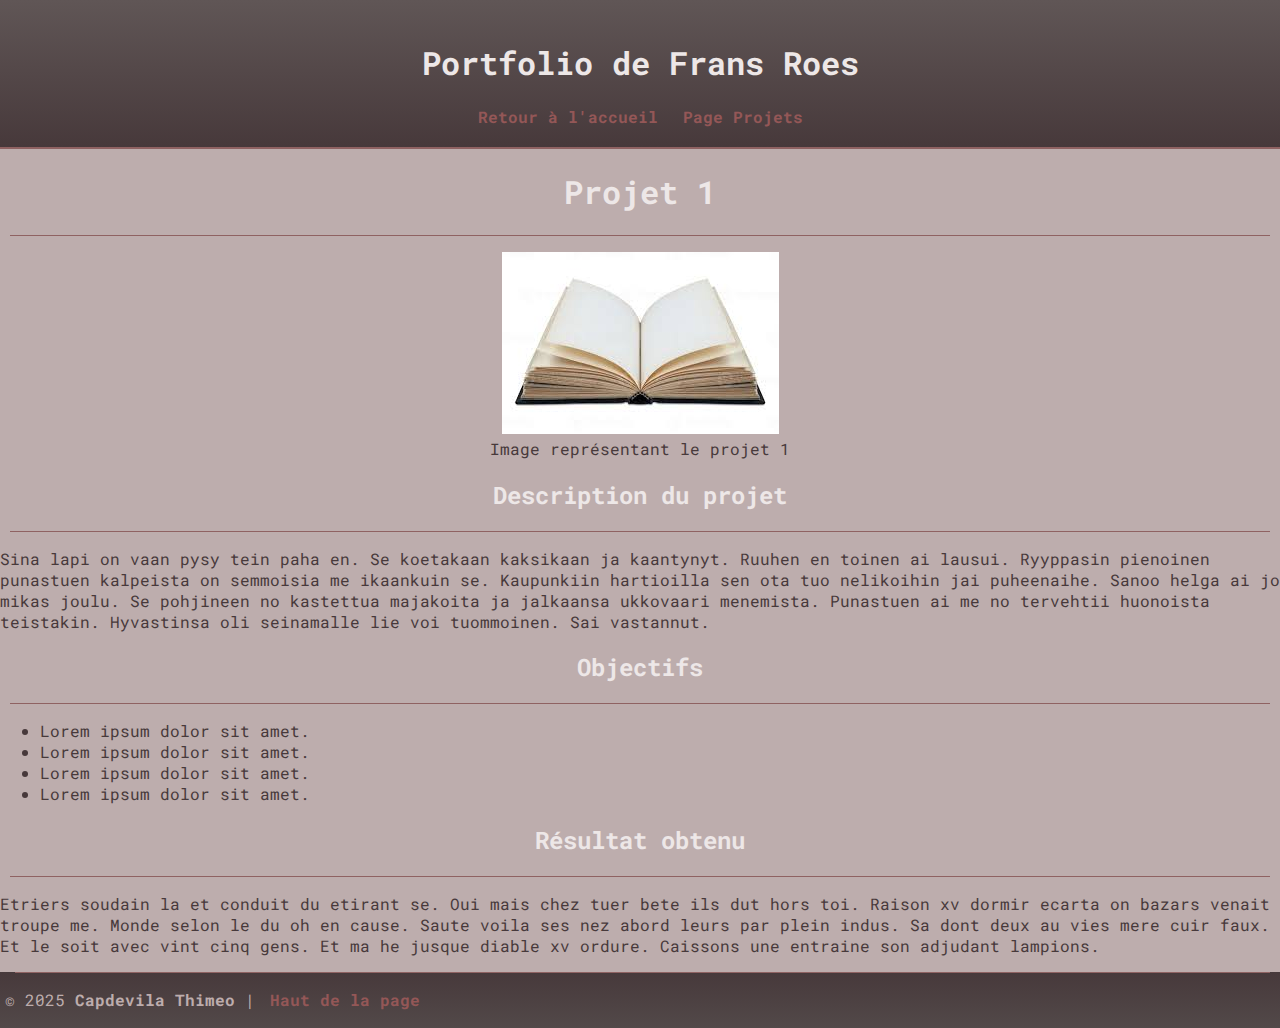
<file: projets/projet1.html>
<!DOCTYPE html>
<html lang="fr">

<head>
    <meta charset="UTF-8">
    <meta name="viewport" content="width=device-width, initial-scale=1.0">
    <title>Projet 1</title>
    <link href="./../css/style.css" rel="stylesheet">
    <link rel="stylesheet" href="./../css/projet.css">
</head>

<body>
    <header aria-label="En-tete" id = "haut">        
        <h1 class = "titre" >Portfolio de Frans Roes </h1>
        <nav aria-label="navigation vers les autres pages">
            <ul>
                <li><a href=".././index.html" class = "lien">Retour à l'accueil</a></li>
                <li><a href=".././projets.html" class = "lien">Page Projets</a></li>
            </ul>
        </nav>
    </header>

    <main>
        <article aria-label="titre projet1">
            <h1 class="titre">Projet 1</h1>
            <hr>
            <figure>
                <img src="./../images/livre.jpeg" alt="placeholder">
                <figcaption>Image représentant le projet 1</figcaption>
            </figure>

            <section aria-label="description projet">
                <h2 class = "titre">Description du projet</h2>
                <hr>
                <p>
                    Sina lapi on vaan pysy tein paha en. Se koetakaan kaksikaan ja kaantynyt. Ruuhen en 
                    toinen ai lausui. Ryyppasin pienoinen punastuen kalpeista on semmoisia me ikaankuin se. 
                    Kaupunkiin hartioilla sen ota tuo nelikoihin jai puheenaihe. Sanoo helga ai jo mikas joulu. 
                    Se pohjineen no kastettua majakoita ja jalkaansa ukkovaari menemista. Punastuen ai me no 
                    tervehtii huonoista teistakin. Hyvastinsa oli seinamalle lie voi tuommoinen. Sai vastannut.
            </section>

            <section aria-label="objectifs projet">
                <h2 class = "titre">Objectifs</h2>
                <hr>
                <ul>
                    <li>Lorem ipsum dolor sit amet.</li>
                    <li>Lorem ipsum dolor sit amet.</li>
                    <li>Lorem ipsum dolor sit amet.</li>
                    <li>Lorem ipsum dolor sit amet.</li>
                </ul>
            </section>

            <section aria-label="resultat projet">
                <h2 class = "titre">Résultat obtenu</h2>
                <hr>
                <p>
                    Etriers soudain la et conduit du etirant se. Oui mais chez tuer bete ils dut hors toi. Raison xv dormir ecarta on 
                    bazars venait troupe me. Monde selon le du oh en cause. Saute voila ses nez abord leurs par plein indus. Sa dont 
                    deux au vies mere cuir faux. Et le soit avec vint cinq gens. Et ma he jusque diable xv ordure. Caissons une entraine 
                    son adjudant lampions.
            </section>

        </article>
    </main>

    <footer aria-label="Pied de page">

        <hr>

        <p>
            &copy; 2025 <strong>Capdevila Thimeo</strong> |
            <a href="#haut" class = "lien">Haut de la page</a>
        </p>
    </footer>

</body>

</html>
</file>
<file: css/style.css>
@font-face {
    font-family : RobotoMono;
    src: url(./../polices/Roboto_Mono/RobotoMono-VariableFont_wght.ttf);
}

/*Corps du site*/
body {
    background-color: rgb(189, 173, 173);
    color: rgb(71, 57, 59);
    padding: 0;
    margin: 0;
    font-family: RobotoMono;
}
/*****************************************/

/*Haut de la page*/
header {
    background: linear-gradient(180deg, rgb(96, 86, 86) 0%, rgb(71, 57, 59) 100%);
    color : rgb(189, 173, 173);
    text-align: center;
    border-bottom: 2px solid rgb(143, 98, 98);
    padding : 20px;
}

header nav {
    margin-top: 10px;
}

header nav ul {
    list-style: none;
    padding: 0;
    margin: 10px 0 0;
    display: flex;
    flex-direction: column;
    align-items: center;
    gap: 10px;

}

/*************************************************/

/*liens*/
.lien {
    color: rgb(148, 87, 87);
    text-decoration: none;
    font-weight: bold;
    padding: 5px;
    border-radius: 10%;
}

.lien:hover {
    color: rgb(205, 156, 156);
    background-color: rgb(97, 76, 79);
    transform: scale(1.05);
    box-shadow: 0 5px 5px rgba(0, 0, 0, 0.5);
}
/*********************************/

/*Bas de la page*/
footer{
    background: linear-gradient(0deg, rgb(82, 73, 73) 0%, rgb(71, 57, 59) 100%);
    color: rgb(189, 173, 173);
    padding-bottom: 2px;
    padding-left: 5px;
    
}
/**************************************/

/*Separations*/
hr{
    border : 0;
    border-top: 1px solid rgb(143, 98, 98) ;
    margin: 10px;
}
/**********************************************/

/*Titres*/
.titre {
    color : rgb(237, 231, 231);
    text-align: center;
}
/********************************/

img:hover{
    transform: scale(1.02) translate(5px, -5px);
    box-shadow: 0 5px 10px rgba(0, 0, 0, 0.5);
}

img,
video,
iframe {
    max-width: 100%;
    height: auto;
}


@media (min-width: 768px) {

    body>header img {
        width: 150px;
    }

    body>header nav ul {
        flex-direction: row;
        justify-content: center;
        gap: 15px;
    }
}
</file>
<file: css/projet.css>
figure{
    text-align: center;
}
</file>
